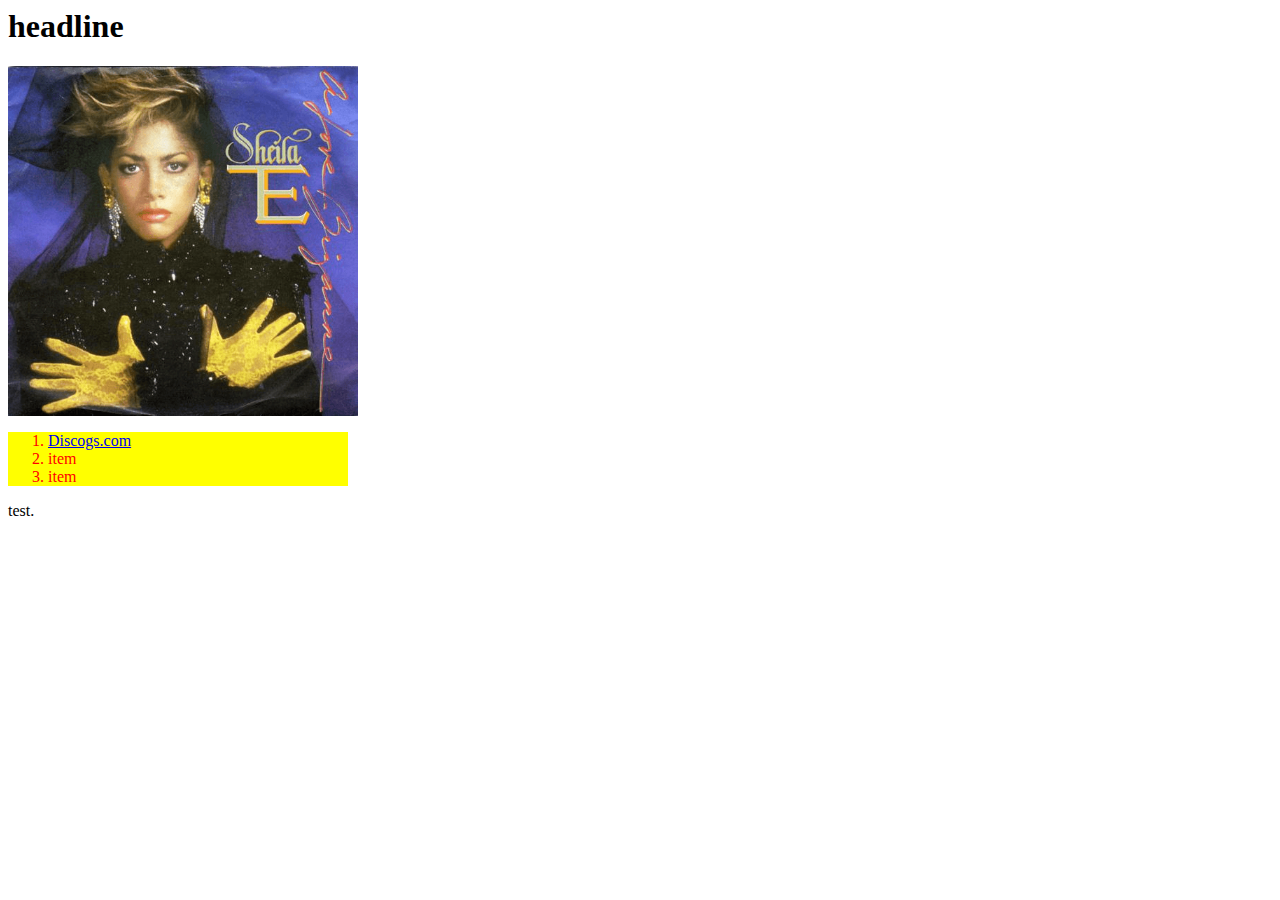
<file: test/index.html>
<html>
<head>
  <title></title>
</head>


<!doctype html>
<html lang="en" dir="ltr">
<head>
	<meta charset="utf-8" />
	<title>THIS IS MY TEST SITE</title>
<link rel="stylesheet" type="text/css" href="test.css">
</head>
<body>


<h1>headline</h1>
<img src="sheila.png" width=350>
<ol>
<li><a href="https://www.discogs.com/Sheila-E-A-Love-Bizarre/master/22668">Discogs.com</a></li>
<li>item</li>
<li>item</li>
</ol>
test.
</body>
</html>
</file>
<file: test/test.css>
li {
	color: red;
}
ol {
	width: 300px;
	background-color: yellow;
}
</file>
